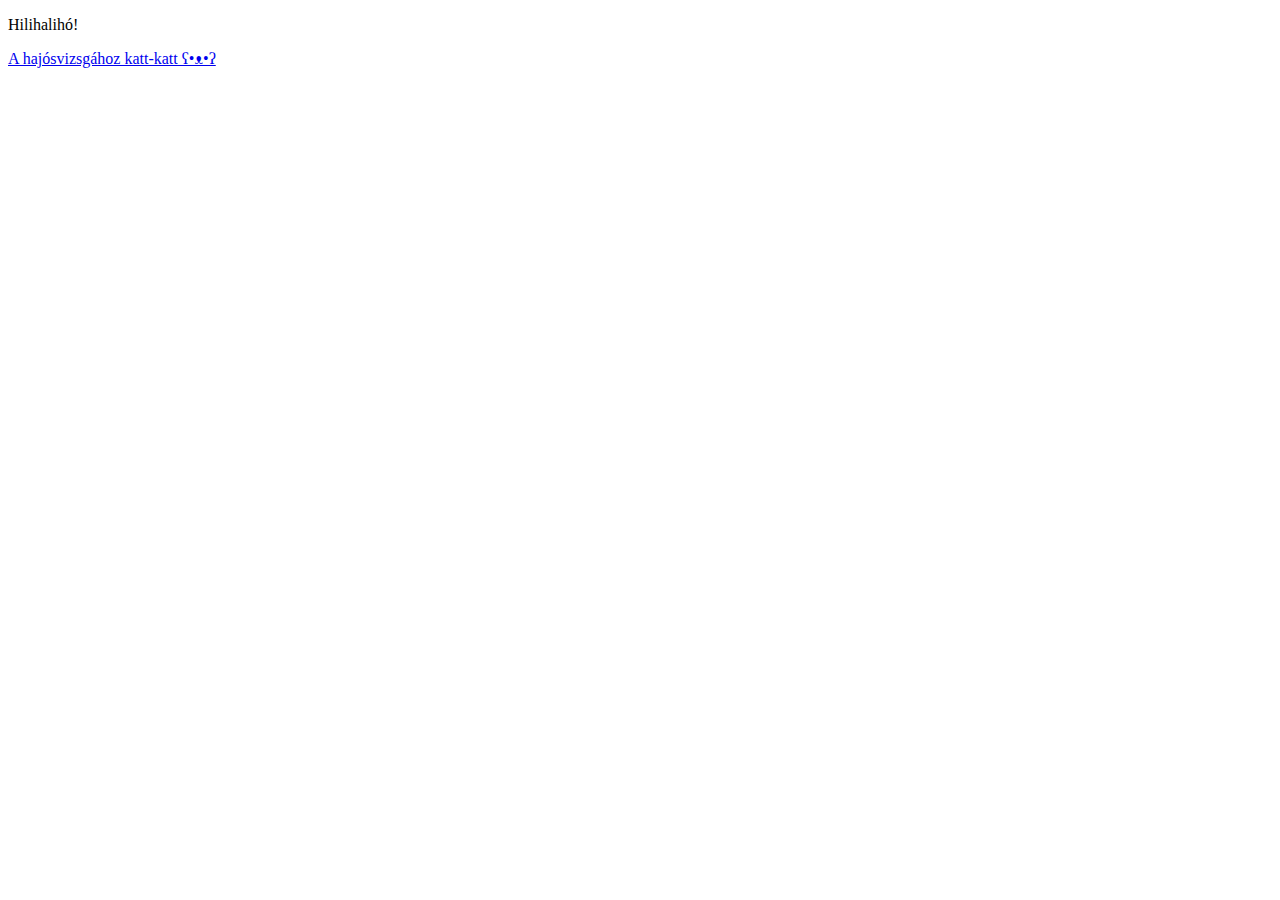
<file: HajosTeszt/HajosTeszt/wwwroot/index.html>
﻿<!DOCTYPE html>
<html>
<head>
    <meta charset="utf-8" />
    <title></title>
</head>
<body>
    <p>Hilihalihó!</p>

    <p><a href="hajo.html">A hajósvizsgához katt-katt ʕ•ᴥ•ʔ</a></p>
</body>
</html>
</file>
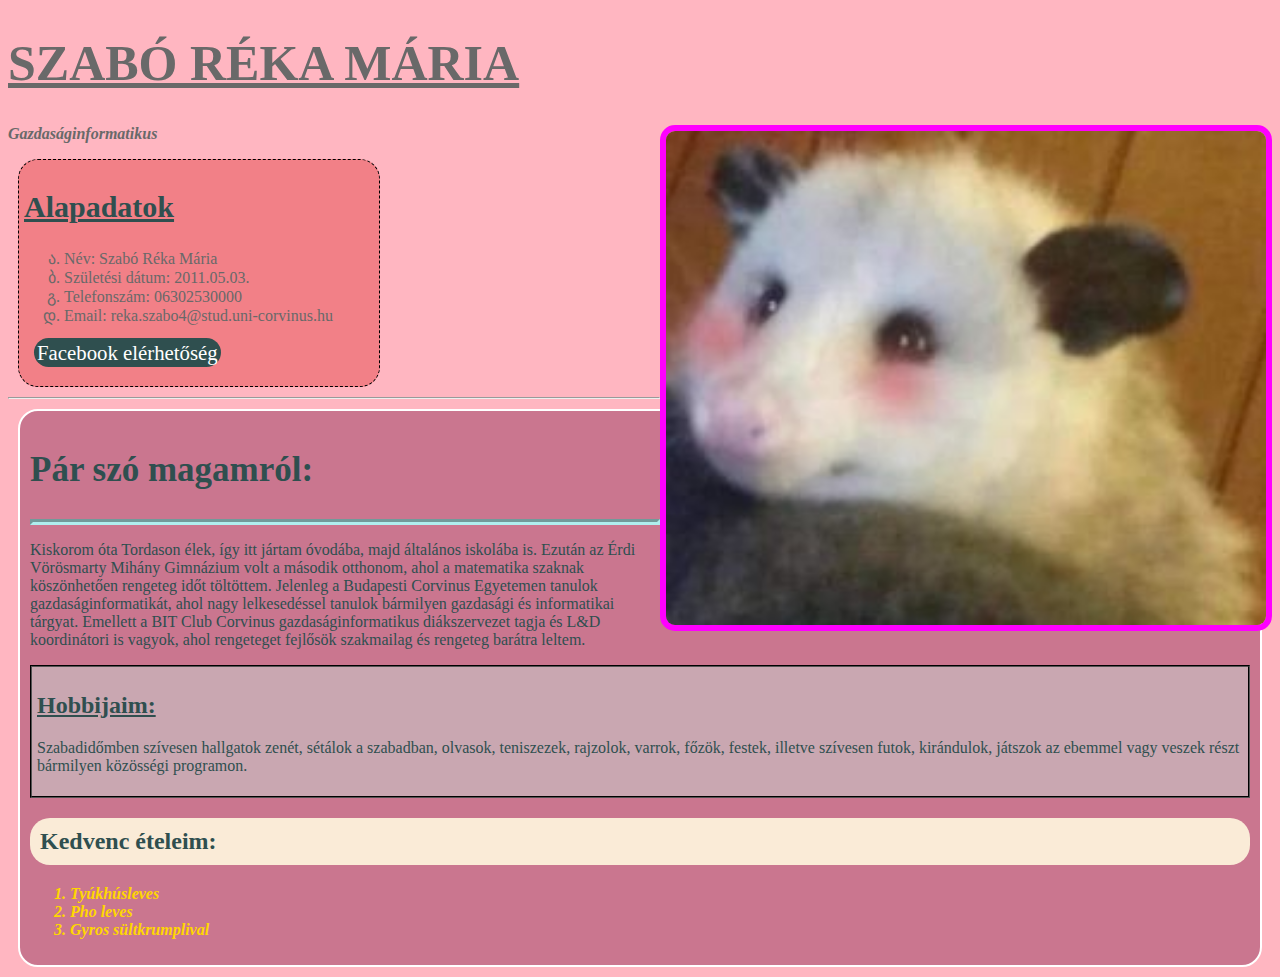
<file: HajosTeszt/HajosTeszt/wwwroot/cv.html>
﻿<!DOCTYPE html>
<html>
<head>
    <meta charset="utf-8" />
    <title>Szabó Réka Mária CV</title>
    <link href="cv.css"
          rel="stylesheet">
  
</head>
<body>
<h1>SZABÓ RÉKA MÁRIA</h1>
<div id="kep">
    <img src="szreka.jpg" alt="Szabó Réka Mária">
</div>
<p><span>Gazdaságinformatikus</span></p>
<div id="alapadatok">
    <h2>Alapadatok</h2>
    <ul>
        <li>Név: Szabó Réka Mária</li>
        <li>Születési dátum: 2011.05.03.</li>
        <li>Telefonszám: 06302530000</li>
        <li>Email: reka.szabo4@stud.uni-corvinus.hu</li>

    </ul>
    <p><a href="https://www.facebook.com/reka.szabo.355/">Facebook elérhetőség</a></p>
</div>
<hr>
<div id="nagydoboz">
    <h2 class="cim">Pár szó magamról:</h2>
    <hr class="vonal">
    <p>Kiskorom óta Tordason élek, így itt jártam óvodába, majd általános iskolába is. Ezután az Érdi Vörösmarty Mihány Gimnázium volt a második otthonom, ahol a matematika szaknak köszönhetően rengeteg időt töltöttem. Jelenleg a Budapesti Corvinus Egyetemen tanulok gazdaságinformatikát, ahol nagy lelkesedéssel tanulok bármilyen gazdasági és informatikai tárgyat. Emellett a BIT Club Corvinus gazdaságinformatikus diákszervezet tagja és L&D koordinátori is vagyok, ahol rengeteget fejlősök szakmailag és rengeteg barátra leltem.</p>
    <div id="hobbi">
        <h2>Hobbijaim:</h2>
        <p>Szabadidőmben szívesen hallgatok zenét, sétálok a szabadban, olvasok, teniszezek, rajzolok, varrok, főzök, festek, illetve szívesen futok, kirándulok, játszok az ebemmel vagy veszek részt bármilyen közösségi programon.</p>
    </div>
    <h2 class="etel">Kedvenc ételeim:</h2>
    <ol class="levess">
        <li>Tyúkhúsleves</li>
        <li>Pho leves</li>
        <li>Gyros sültkrumplival</li>
    </ol>
</div>

</body>
</html>
</file>
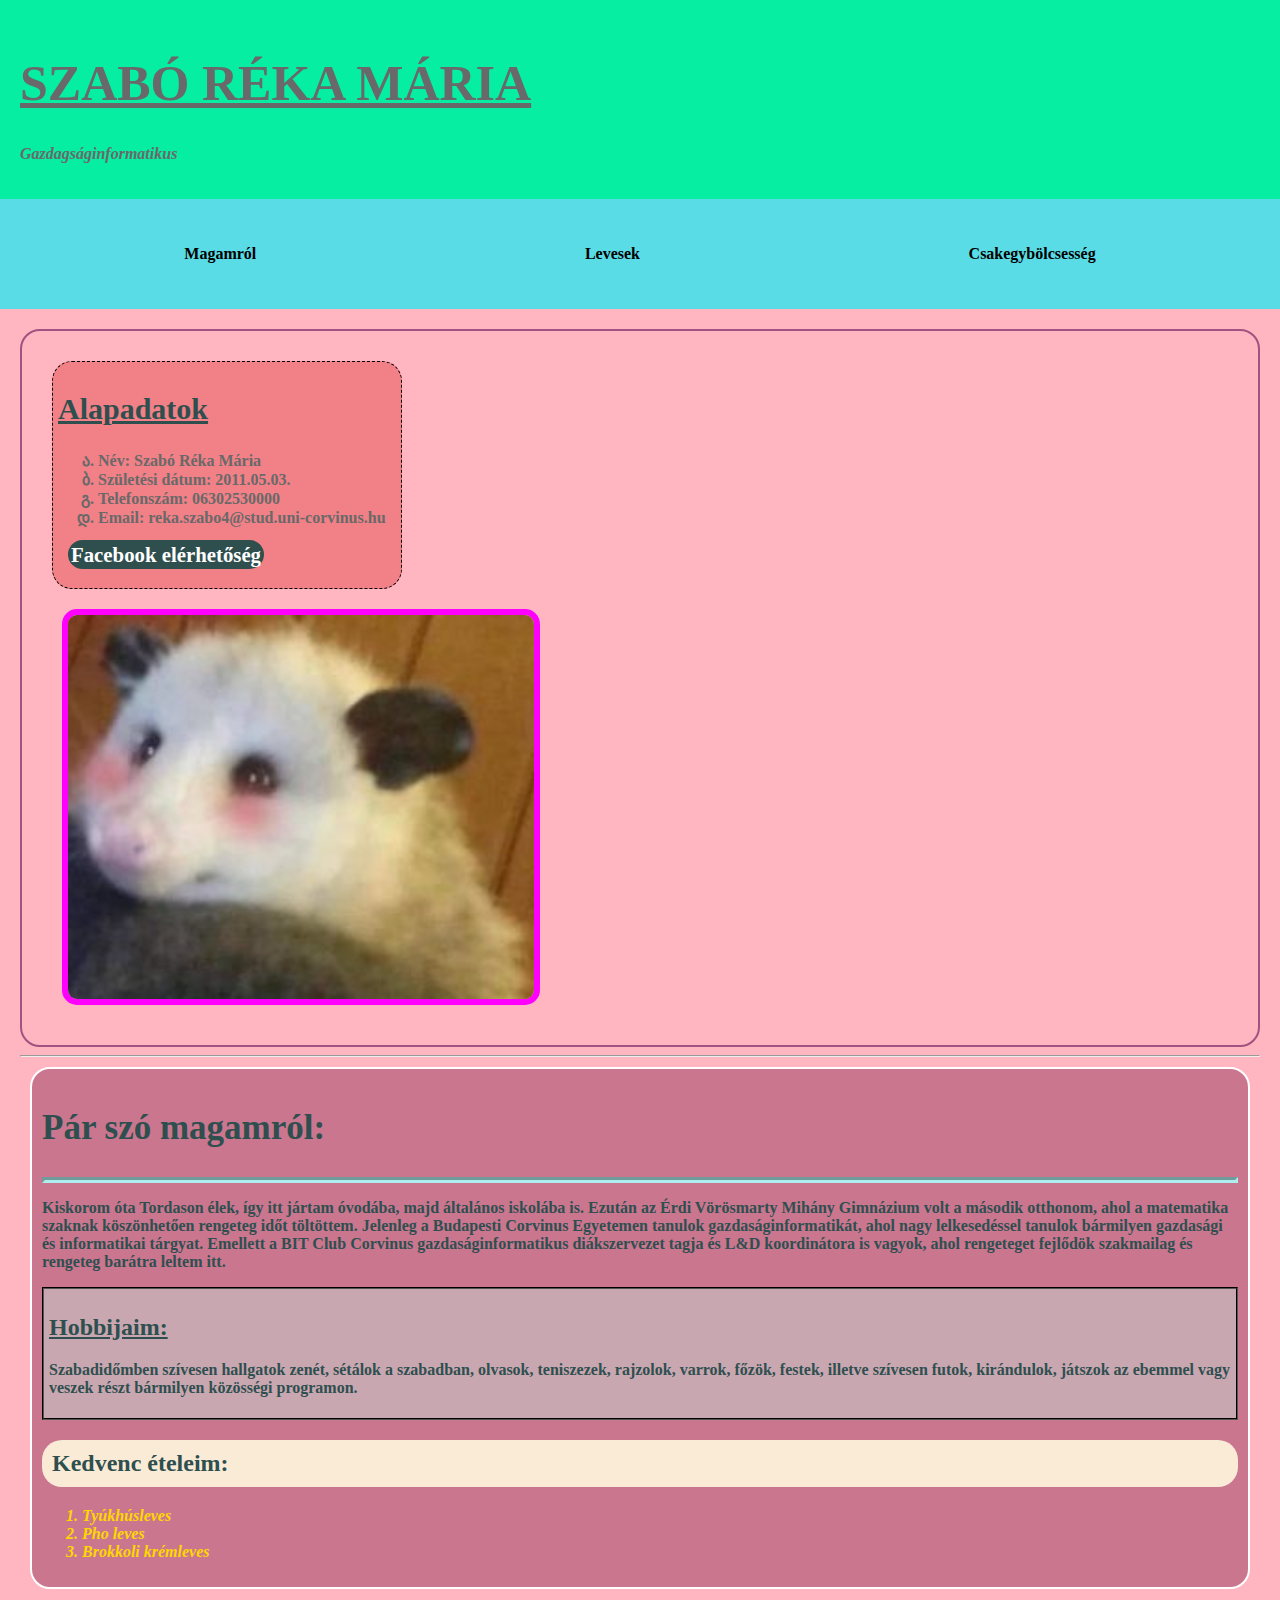
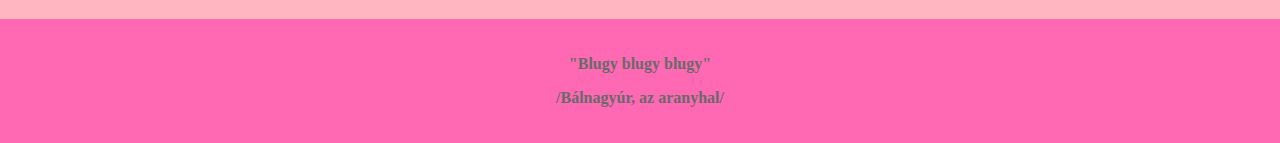
<file: HajosTeszt/HajosTeszt/wwwroot/cv2.html>
﻿<!DOCTYPE html>
<html>
<head>
    <meta charset="utf-8" />
    <title>Szabó Réka Mária CV</title>
    <link href="cv2.css"
          rel="stylesheet">
</head>
<body>
    <div id="header">
        <h1>SZABÓ RÉKA MÁRIA</h1>
        <p><span>Gazdagságinformatikus</span></p>
    </div>
    <div id="main">

        <div id="article">
            <div id="aside">
                <div id="alapadatok">
                    <h2>Alapadatok</h2>
                    <ul>
                        <li>Név: Szabó Réka Mária</li>
                        <li>Születési dátum: 2011.05.03.</li>
                        <li>Telefonszám: 06302530000</li>
                        <li>Email: reka.szabo4@stud.uni-corvinus.hu</li>

                    </ul>
                    <p><a class="facebook" href="https://www.facebook.com/reka.szabo.355/">Facebook elérhetőség</a></p>
                </div>

                <div id="kep">
                    <a href="https://www.youtube.com/watch?v=v8VPAvbHzJM"><img src="szreka.jpg" alt="Szabó Réka Mária"></a>
                </div>
            </div>



            <hr>
            <div id="nagydoboz">
                <a id="magamrol"><h2 class="cim">Pár szó magamról:</h2></a>
                <hr class="vonal">
                <p>Kiskorom óta Tordason élek, így itt jártam óvodába, majd általános iskolába is. Ezután az Érdi Vörösmarty Mihány Gimnázium volt a második otthonom, ahol a matematika szaknak köszönhetően rengeteg időt töltöttem. Jelenleg a Budapesti Corvinus Egyetemen tanulok gazdaságinformatikát, ahol nagy lelkesedéssel tanulok bármilyen gazdasági és informatikai tárgyat. Emellett a BIT Club Corvinus gazdaságinformatikus diákszervezet tagja és L&D koordinátora is vagyok, ahol rengeteget fejlődök szakmailag és rengeteg barátra leltem itt.</p>
                <div id="hobbi">
                    <h2>Hobbijaim:</h2>
                    <p>Szabadidőmben szívesen hallgatok zenét, sétálok a szabadban, olvasok, teniszezek, rajzolok, varrok, főzök, festek, illetve szívesen futok, kirándulok, játszok az ebemmel vagy veszek részt bármilyen közösségi programon.</p>
                </div>
                <a id="leves"><h2 class="etel">Kedvenc ételeim:</h2></a>
                <ol class="levess">
                    <li>Tyúkhúsleves</li>
                    <li>Pho leves</li>
                    <li>Brokkoli krémleves</li>
                </ol>
            </div>

        </div>
    </div>
    <div id="nav">
        <a href="#magamrol"><p>Magamról</p></a>
        <a href="#leves"><p>Levesek</p></a>
        <a href="#blugy"><p>Csakegybölcsesség</p></a>
    </div>
    <div id="footer">
        <a id="blugy"><p>"Blugy blugy blugy"</p></a>
        <p>/Bálnagyúr, az aranyhal/</p>
    </div>
</body>
</html>
</file>
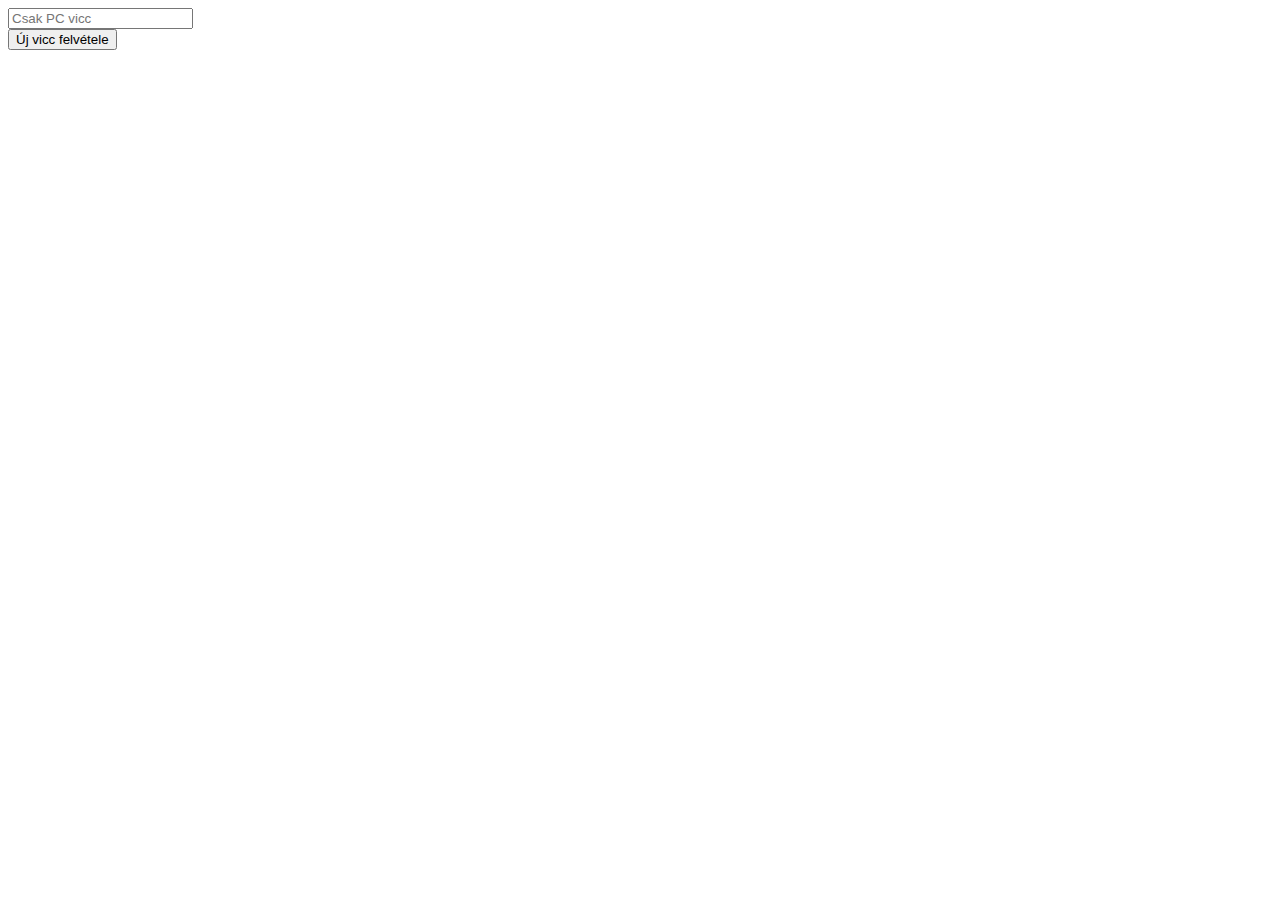
<file: HajosTeszt/HajosTeszt/wwwroot/jokes.html>
﻿<!DOCTYPE html>
<html>
<head>
    <meta charset="utf-8" />
    <title></title>
</head>
<body>
    <form>
        <div id="jokeList"></div>
        <div>
            <input id="jokeText" type="text" placeholder="Csak PC vicc" />
        </div>
        <button id="addButton">Új vicc felvétele</button>
     
    </form>
    <script>
        document.getElementById("addButton").addEventListener("click", () => {

            //Ezt az objektumot fogjuk átküldeni
            let data = {
                jokeText: document.getElementById("jokeText").value
            }


            fetch("api/jokes",
                {
                    method: 'POST',
                    headers: {
                        'Content-Type': 'application/json'
                    },
                    body: JSON.stringify(data)
                }
            ).then(x => {
                if (x.ok) {
                    alert("Siker");

                }
                else {
                    alert("Kudarc");
                }
            });	

        });
    </script>
</body>
</html>
</file>
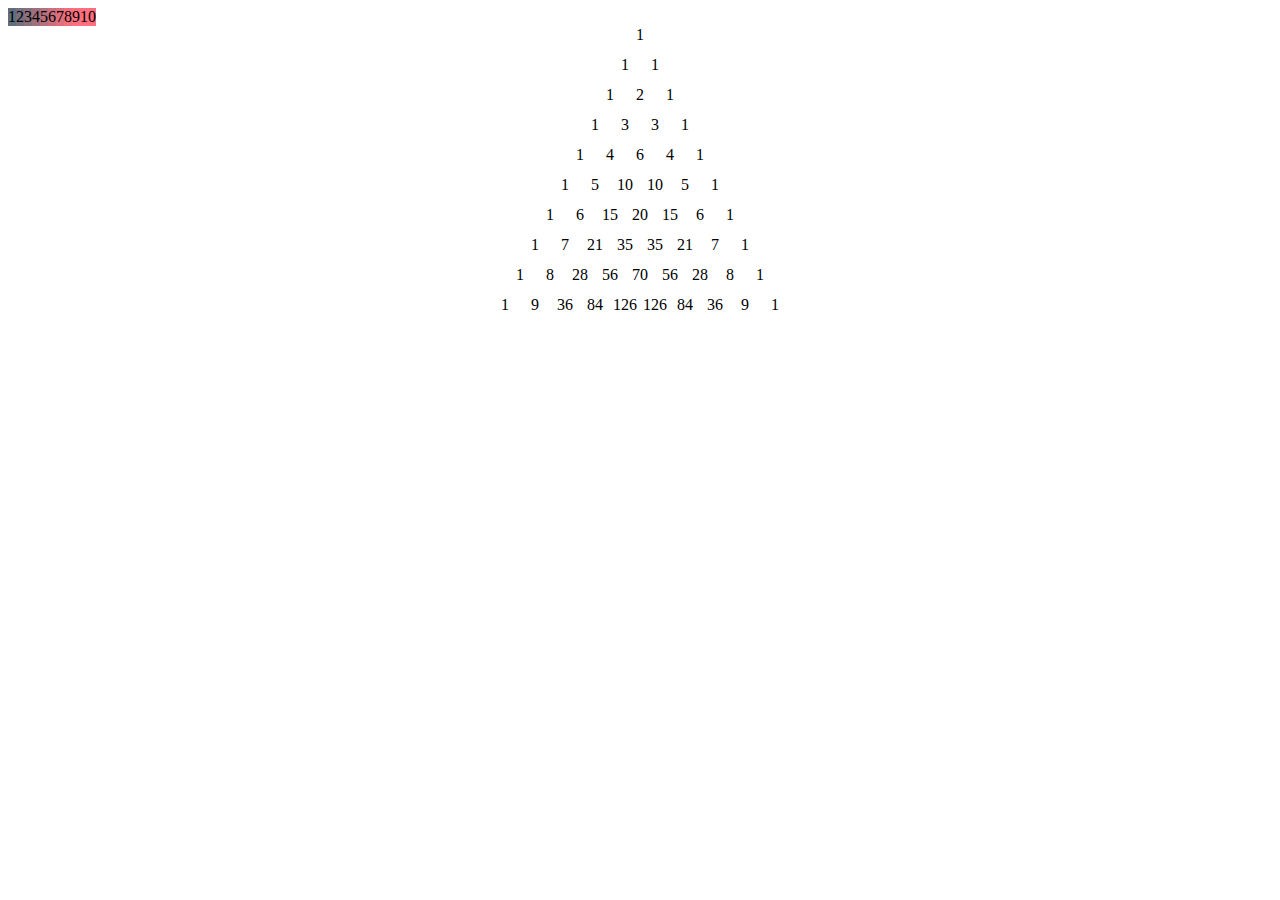
<file: HajosTeszt/HajosTeszt/wwwroot/jsgyak.html>
﻿<!DOCTYPE html>
<html>
<head>
    <meta charset="utf-8" />
    
    <title>JSGYAK</title>
    <style>
        .sorok {
            display: flex;
            flex-direction: row;
        }

        .pasc {
            display: flex;
            flex-direction: column;

            
        }
        .sorban {
            display: flex;
            flex-direction: row;
            width: 700px;
            margin: 0 auto;
            justify-content: center;
        }

        .elemek {
            width: 30px;
            height: 30px;
            text-align: center;
            top: 50%;
            left: 50%;
        }
    </style>
</head>
<body>
    <div id="ide" class="sorok">.</div>
    <div id="pascal" class="pasc">!</div>
    <script src="jsgyak.js"></script>
</body>
</html>
</file>
<file: HajosTeszt/HajosTeszt/wwwroot/cv.css>
﻿body {
    background-color: lightpink;
    text-align: left;
    color: dimgray;
    font-family: Bahnschrift;
}
span {
    font-style: italic;
    font-weight:900;
}

h1{
    font-weight:800;
    font-family:'Vladimir Script';
    font-size:50px;
}

h1, h2{
    text-decoration:underline;
}

a {
    background-color: darkslategrey;
    border-radius: 20px;
    color: white;
    font-size: 1.3em;
    text-decoration: none;
    padding: 3px;
    margin: 10px;
}

a:hover{
    background-color:ghostwhite;
    color:aqua;
}

#alapadatok{
    border:1px dashed black;
    padding:5px;
    border-radius:20px;
    width:350px;
    background-color:rgba(211,2,4,0.3);
    margin:10px;
}

#alapadatok h2{
    color:darkslategray;
    font-size:30px;
}

#nagydoboz {
    border: 2px solid white;
    background-color: rgba(122,23,67,0.4);
    border-radius: 20px;
    padding: 10px;
    margin: 10px;
    color: darkslategray;
}

.cim{
    font-size:35px;
    text-decoration:none;

}

.vonal{
    border-color:paleturquoise;
    border-width:3px;
}

#hobbi{
    background-color:rgba(200,200,200,0.6);
    padding:5px;
    border:2px groove black;
}

.etel{
    background-color:antiquewhite;
    border-radius:20px;
    text-decoration:none;
    padding:10px;
}

.levess{
    color:gold;
    font-weight:bold;
    font-style:italic;
}

ul {
    list-style-type:georgian;
}

img{
    float:right;
    width:600px;
    border:6px solid fuchsia;
    border-radius:15px;
    display:block;
}
</file>
<file: HajosTeszt/HajosTeszt/wwwroot/cv2.css>
﻿* {
    box-sizing:border-box;
}

#article,
#aside,
#footer,
#header,
#nav {
    padding: 20px;
}

body {
    font-weight: bold;
    text-align: left;
}

#header {
    background-color: rgb(6, 238, 161);
}

#nav {
    background-color: rgb(89, 220, 230);
    display: flex;
    text-align: center;
}

 #nav a{
        text-decoration: none;
        color: black;
        flex: 1 1 auto;
        padding: 10px;
  }


#nav a:hover {
    background-color: rgb(112, 202, 230);
    border: 2px dashed rgb(173, 135, 223);
}

#article {
    background-color: lightpink;
    text-align: left;
}

#aside {
    border: 2px solid rgb(160, 82, 130);
    border-radius: 20px;
}

#footer {
    background-color: hotpink;
    text-align: center;
}


body {
    background-color: lightpink;
    text-align: left;
    color: dimgray;
    font-family: Bahnschrift;
}

span {
    font-style: italic;
    font-weight: 900;
}

h1 {
    font-weight: 800;
    font-family: 'Vladimir Script';
    font-size: 50px;
}

h1, h2 {
    text-decoration: underline;
}

a.facebook {
    background-color: darkslategrey;
    border-radius: 20px;
    color: white;
    font-size: 1.3em;
    text-decoration: none;
    padding: 3px;
    margin: 10px;
}

    a.facebook:hover {
        background-color: ghostwhite;
        color: aqua;
    }

#alapadatok {
    border: 1px dashed black;
    padding: 5px;
    border-radius: 20px;
    width: 350px;
    background-color: rgba(211,2,4,0.3);
    margin: 10px;
}

    #alapadatok h2 {
        color: darkslategray;
        font-size: 30px;
    }

#nagydoboz {
    border: 2px solid white;
    background-color: rgba(122,23,67,0.4);
    border-radius: 20px;
    padding: 10px;
    margin: 10px;
    color: darkslategray;
}

.cim {
    font-size: 35px;
    text-decoration: none;
}

.vonal {
    border-color: paleturquoise;
    border-width: 3px;
}

#hobbi {
    background-color: rgba(200,200,200,0.6);
    padding: 5px;
    border: 2px groove black;
}

.etel {
    background-color: antiquewhite;
    border-radius: 20px;
    text-decoration: none;
    padding: 10px;
}

.levess {
    color: gold;
    font-weight: bold;
    font-style: italic;
}

ul {
    list-style-type: georgian;
}

img {
    float: inherit;
    width: 40%;
    border: 6px solid fuchsia;
    border-radius: 15px;
    display: block;
    margin: 20px;
}

@media screen and (min-width: 800px) {
    body {
        display: flex;
        flex-direction: column;
        max-width: 1500px;
        margin: auto;
    }

    #main {
        display: flex;
    }

    #nav, #header {
        order: -1;
    }

    #article {
        flex: 1 1;
    }

    #aside {
        flex: 1 1 30%;
    }
}
</file>
